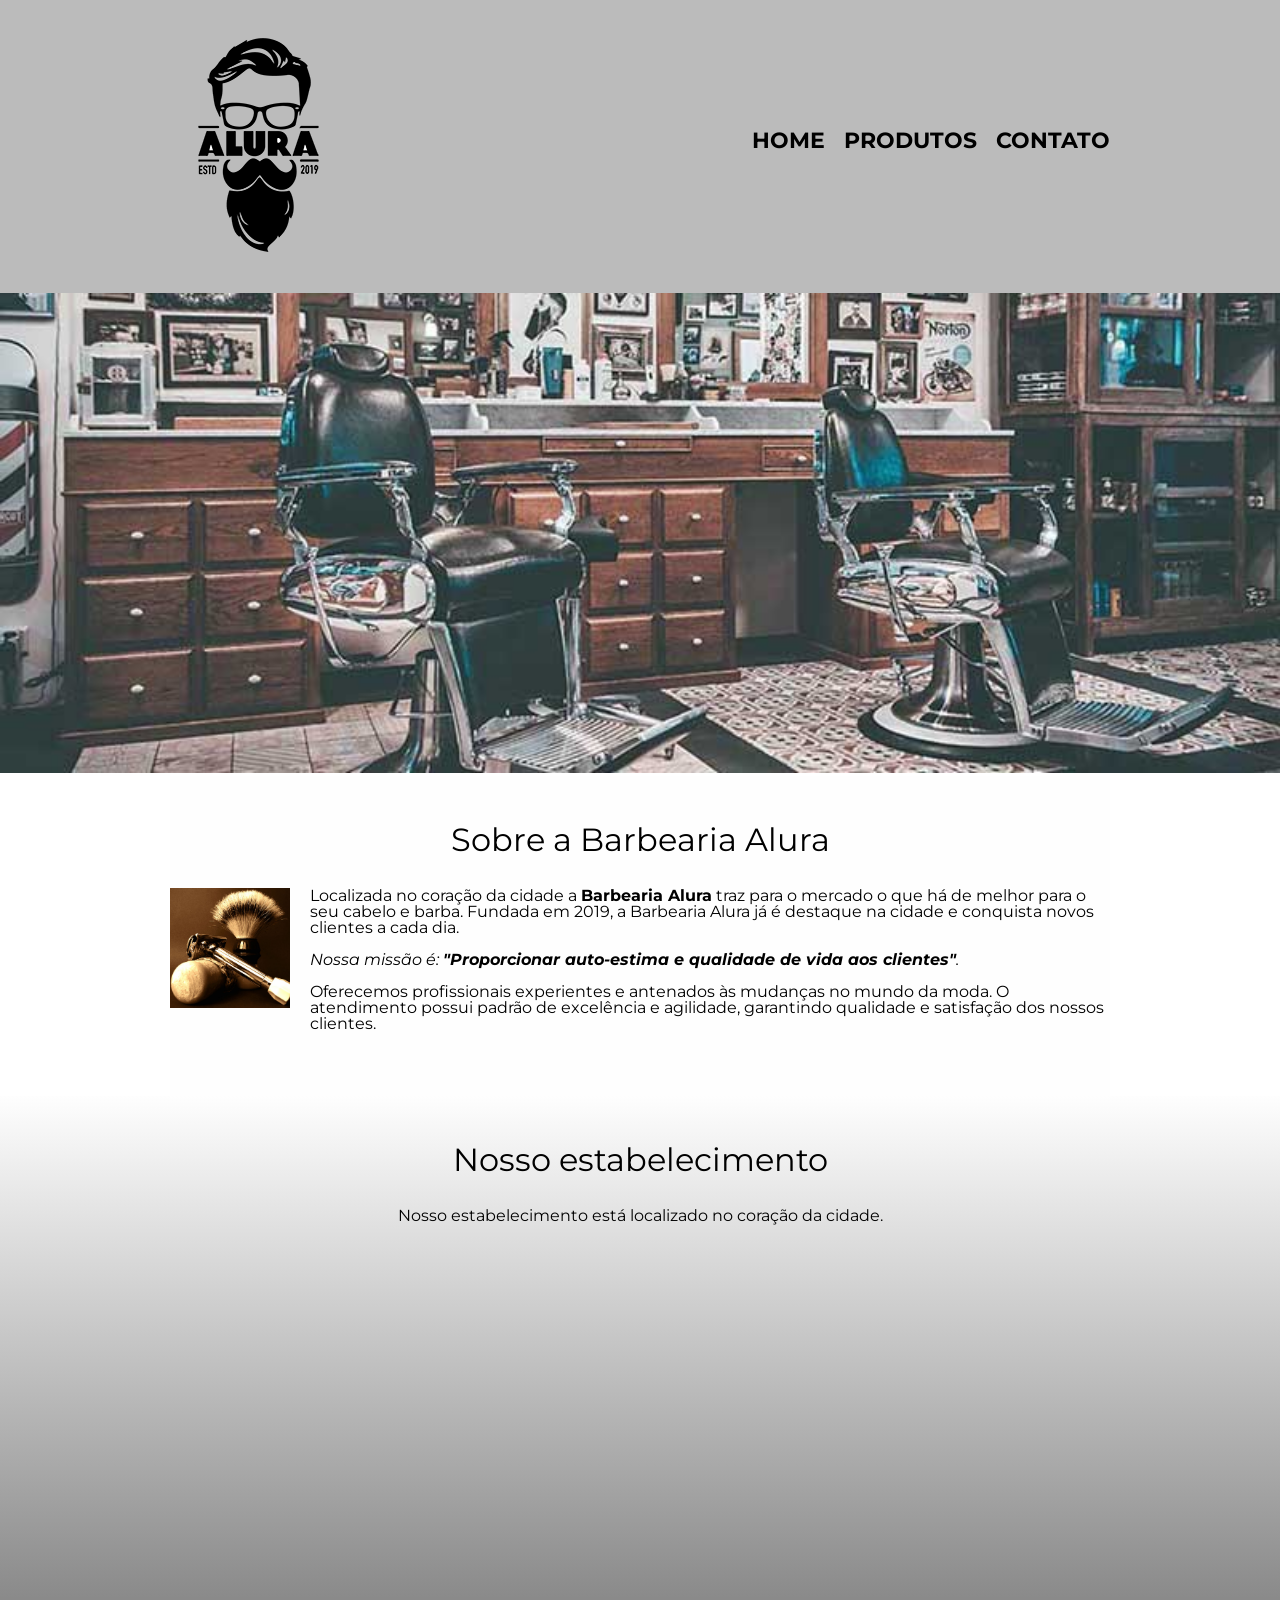
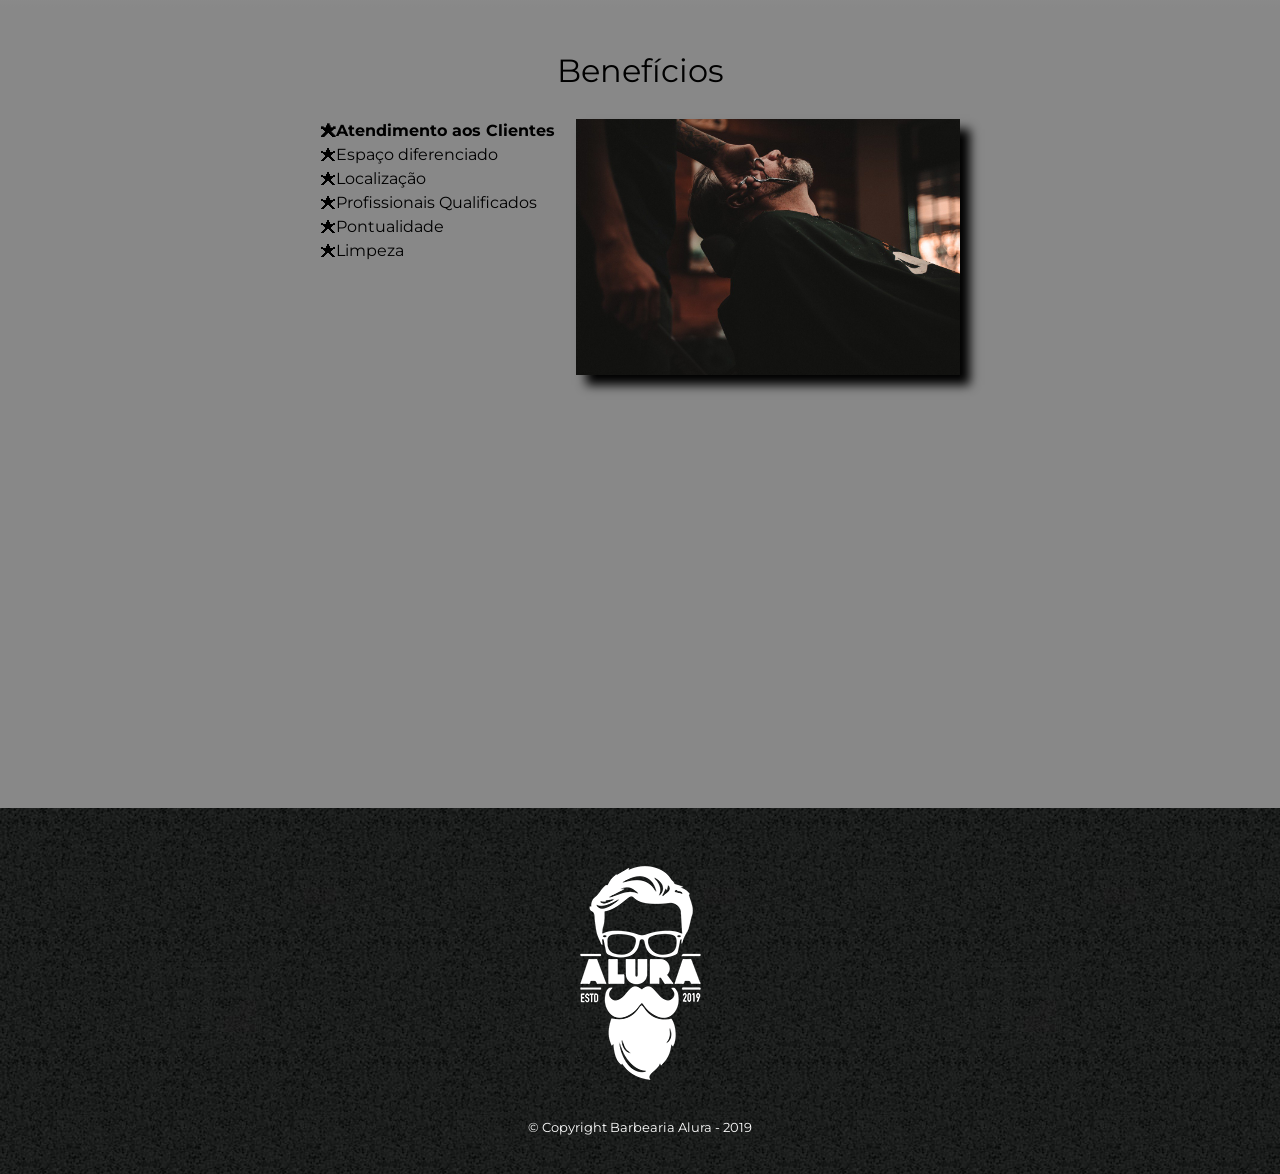
<file: index.html>
<!DOCTYPE html>
<html lang="pt-br">
	<head>
		<meta charset="UTF-8">
		<meta name="viewport" content="width=device-width">
		<title>Barbearia Alura</title>

		<link rel="stylesheet" href="reset.css">
		<link rel="stylesheet" href="style.css">
		<link href="https://fonts.googleapis.com/css?family=Montserrat&display=swap" rel="stylesheet">
	</head>

	<body>
		<header>
			<div class="caixa">
				<h1><img src="logo.png"></h1>

				<nav>
					<ul>
						<li><a href="index.html">Home</a></li>
						<li><a href="produtos.html">Produtos</a></li>
						<li><a href="contato.html">Contato</a></li>
					</ul>
				</nav>
			</div>
		</header>

		<img class="banner" src="banner.jpg">

		<main>
			<section class="principal">
				<h2 class="titulo-principal">Sobre a Barbearia Alura</h2>

				<img class="utensilios" src="utensilios.jpg" alt="Utensilios de um barbeiro.">
		 
				<p>Localizada no coração da cidade a <strong>Barbearia Alura</strong> traz para o mercado o que há de melhor para o seu cabelo e barba. Fundada em 2019, a Barbearia Alura já é destaque na cidade e conquista novos clientes a cada dia.</p>

				<p id="missao"><em>Nossa missão é: <strong>"Proporcionar auto-estima e qualidade de vida aos clientes"</strong>.</em></p>

				<p>Oferecemos profissionais experientes e antenados às mudanças no mundo da moda. O atendimento possui padrão de excelência e agilidade, garantindo qualidade e satisfação dos nossos clientes.</p>
			</section>

			<section class="mapa">
				<h3 class="titulo-principal">Nosso estabelecimento</h3>
				<p>Nosso estabelecimento está localizado no coração da cidade.</p>

				<div class="mapa-conteudo">
					<iframe src="https://www.google.com/maps/embed?pb=!1m18!1m12!1m3!1d3656.4483278365396!2d-46.63466568562861!3d-23.588249068469487!2m3!1f0!2f0!3f0!3m2!1i1024!2i768!4f13.1!3m3!1m2!1s0x94ce5a2b2ed7f3a1%3A0xab35da2f5ca62674!2sCaelum!5e0!3m2!1spt-BR!2sbr!4v1568814489656!5m2!1spt-BR!2sbr" width="100%" height="300" frameborder="0" style="border:0;" allowfullscreen=""></iframe>
				</div>
			</section>

			<section class="beneficios">
				<h3 class="titulo-principal">Benefícios</h3>

				<div class="conteudo-beneficios">
					<ul class="lista-beneficios">
						<li class="itens">Atendimento aos Clientes</li>
						<li class="itens">Espaço diferenciado</li>
						<li class="itens">Localização</li>
						<li class="itens">Profissionais Qualificados</li>
						<li class="itens">Pontualidade</li>
						<li class="itens">Limpeza</li>
					</ul><img src="beneficios.jpg" class="imagem-beneficios">
				</div>

				<div class="video">
					<iframe width="100%" height="315" src="https://www.youtube.com/embed/wcVVXUV0YUY" frameborder="0" allow="accelerometer; autoplay; encrypted-media; gyroscope; picture-in-picture" allowfullscreen></iframe>
				</div>
			</section>
		</main>

		<footer>
			<img src="logo-branco.png">
			<p class="copyright">&copy; Copyright Barbearia Alura - 2019</p>
		</footer>
	</body>
</html>
</file>
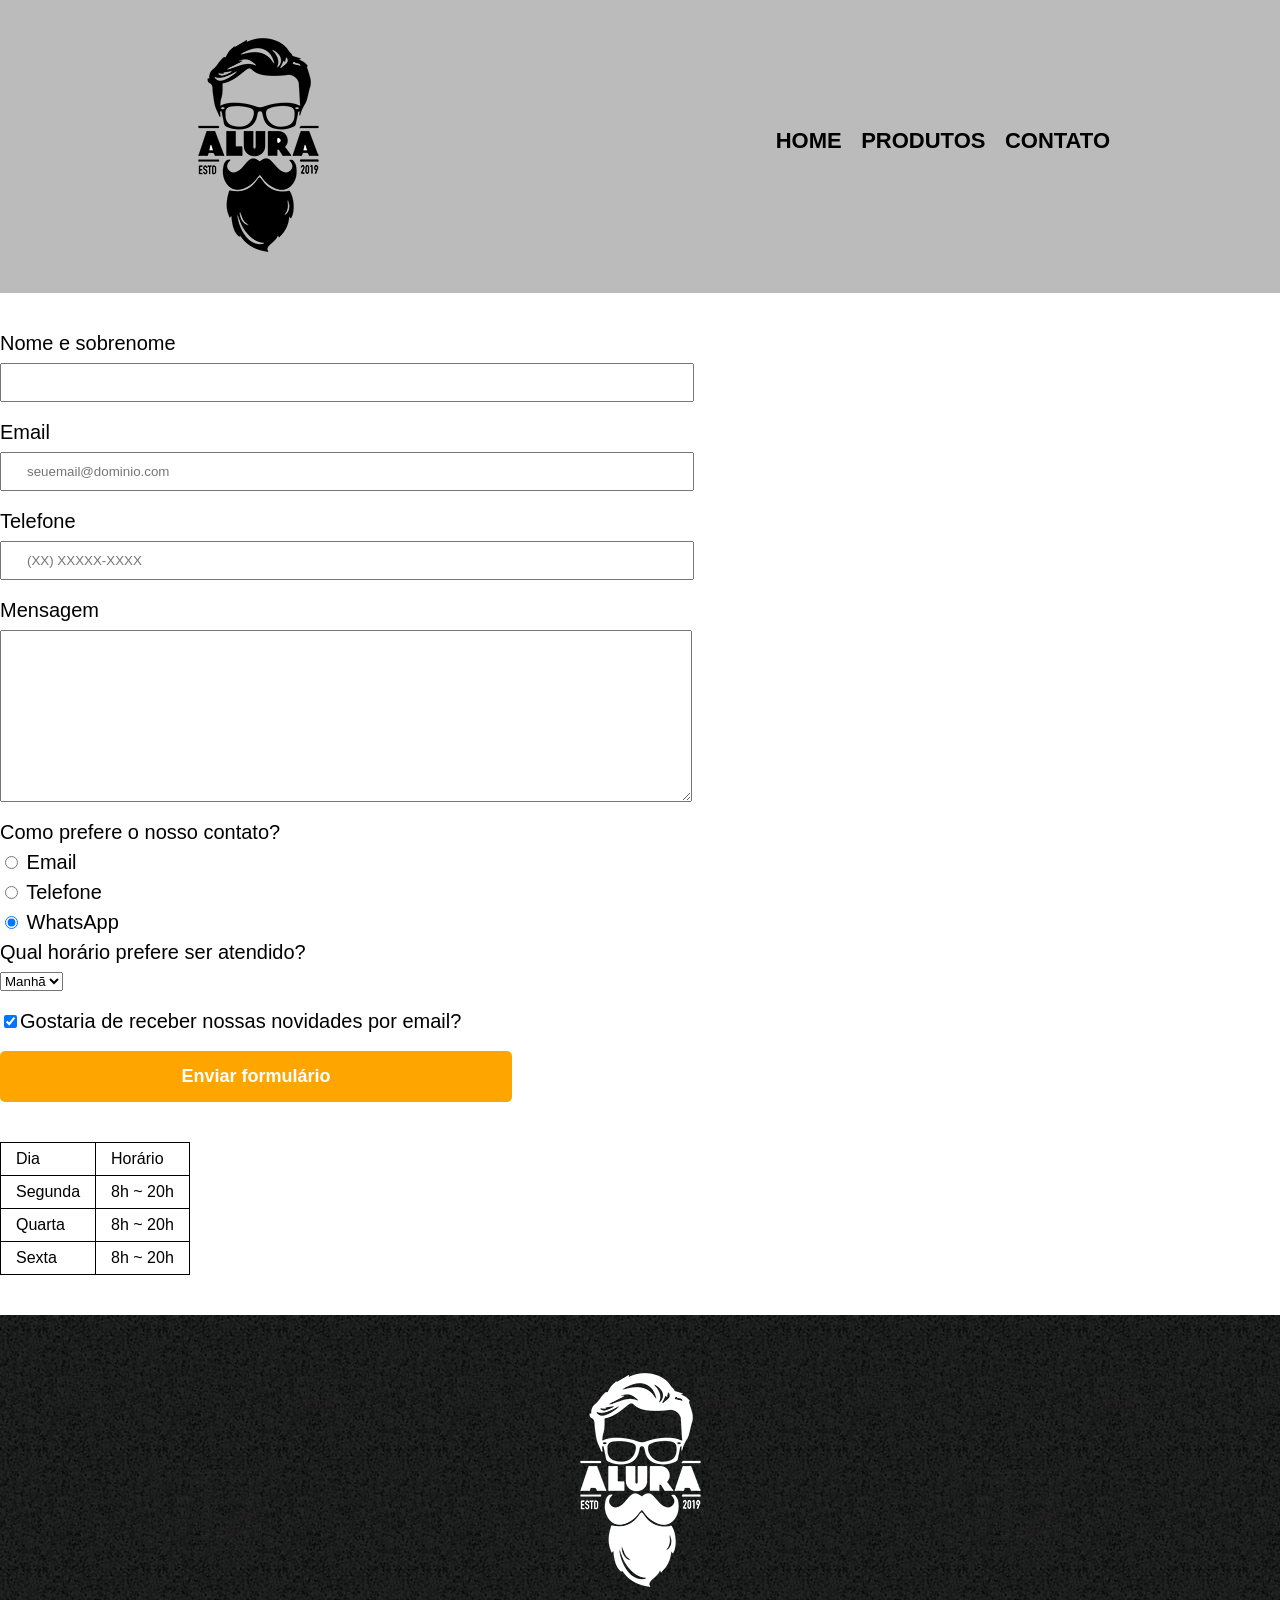
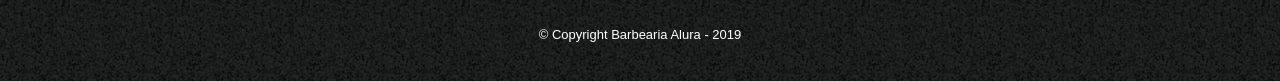
<file: contato.html>
<!DOCTYPE html>
<html>
	<head>
		<meta charset="UTF-8">
		<title>Contato - Barbearia Alura</title>

		<link rel="stylesheet" href="reset.css">
		<link rel="stylesheet" href="style.css">
	</head>
	<body>
		<header>
			<div class="caixa">
				<h1><img src="logo.png" alt="Logo da Barbearia Alura"></h1>

				<nav>
					<ul>
						<li><a href="index.html">Home</a></li>
						<li><a href="produtos.html">Produtos</a></li>
						<li><a href="contato.html">Contato</a></li>
					</ul>
				</nav>
			</div>
		</header>

		<main>
			<form>
				<label for="nomesobrenome">Nome e sobrenome</label>
				<input type="text" id="nomesobrenome" class="input-padrao" required>

				<label for="email">Email</label>
				<input type="email" id="email" class="input-padrao" required placeholder="seuemail@dominio.com">

				<label for="telefone">Telefone</label>
				<input type="tel" id="telefone" class="input-padrao" required placeholder="(XX) XXXXX-XXXX">

				<label for="mensagem">Mensagem</label>
				<textarea cols="70" rows="10" id="mensagem" class="input-padrao" required></textarea>

				<fieldset>
					<legend>Como prefere o nosso contato?</legend>
					<label for="radio-email"><input type="radio" name="contato" value="email" id="radio-email"> Email</label>
					
					<label for="radio-telefone"><input type="radio" name="contato" value="telefone" id="radio-telefone"> Telefone</label>
					
					<label for="radio-whatsapp"><input type="radio" name="contato" value="whatsapp" id="radio-whatsapp" checked> WhatsApp</label>
				</fieldset>

				<fieldset>
					<legend>Qual horário prefere ser atendido?</legend>
					<select>
						<option>Manhã</option>
						<option>Tarde</option>
						<option>Noite</option>
					</select>
				</fieldset>

				<label class="checkbox"><input type="checkbox" checked>Gostaria de receber nossas novidades por email?</label>

				<input type="submit" value="Enviar formulário" class="enviar">
			</form>

			<table>
				<tr>
					<td>Dia</td>
					<td>Horário</td>
				</tr>
				<tr>
					<td>Segunda</td>
					<td>8h ~ 20h</td>
				</tr>
				<tr>
					<td>Quarta</td>
					<td>8h ~ 20h</td>
				</tr>
				<tr>
					<td>Sexta</td>
					<td>8h ~ 20h</td>
				</tr>
			</table>
		</main>

		<footer>
			<img src="logo-branco.png" alt="Logo da Barbearia Alura">
			<p class="copyright">&copy; Copyright Barbearia Alura - 2019</p>
		</footer>
	</body>
</html>
</file>
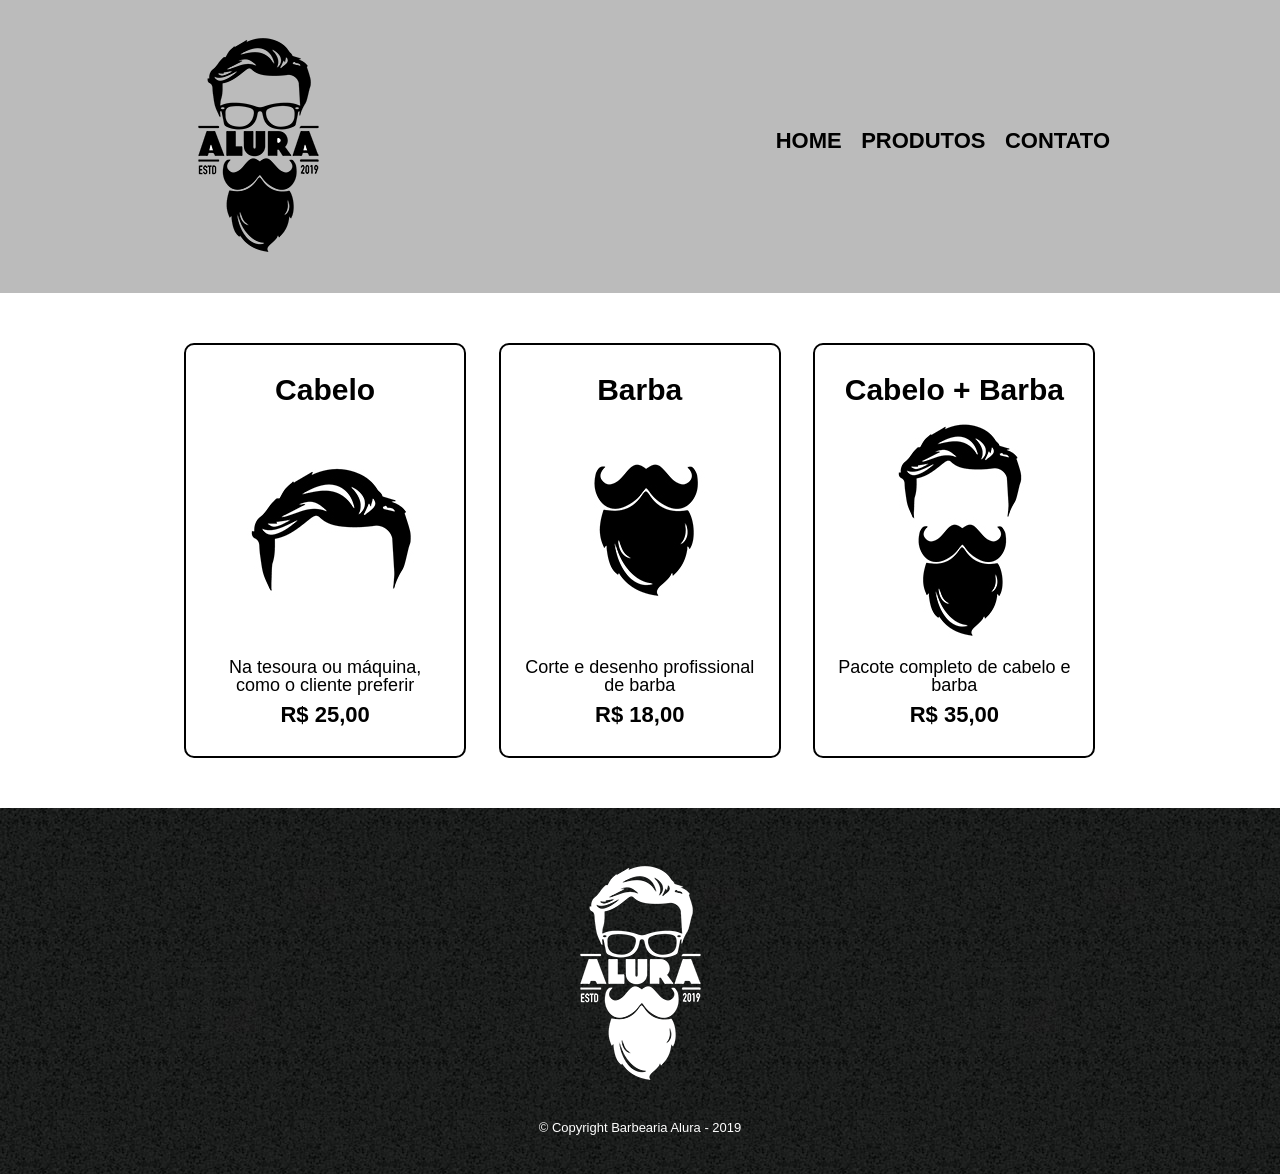
<file: produtos.html>
<!DOCTYPE html>
<html>
	<head>
		<meta charset="UTF-8">
		<title>Produtos - Barbearia Alura</title>

		<link rel="stylesheet" href="reset.css">
		<link rel="stylesheet" href="style.css">
	</head>
	<body>
		<header>
			<div class="caixa">
				<h1><img src="logo.png"></h1>

				<nav>
					<ul>
						<li><a href="index.html">Home</a></li>
						<li><a href="produtos.html">Produtos</a></li>
						<li><a href="contato.html">Contato</a></li>
					</ul>
				</nav>
			</div>
		</header>

		<main>
			<ul class="produtos">
				<li>
					<h2>Cabelo</h2>
					<img src="cabelo.jpg">
					<p class="produto-descricao">Na tesoura ou máquina, como o cliente preferir</p>
					<p class="produto-preco">R$ 25,00</p>
				</li>
				<li>
					<h2>Barba</h2>
					<img src="barba.jpg">
					<p class="produto-descricao">Corte e desenho profissional de barba</p>
					<p class="produto-preco">R$ 18,00</p>
				</li>
				<li>
					<h2>Cabelo + Barba</h2>
					<img src="cabelo+barba.jpg">
					<p class="produto-descricao">Pacote completo de cabelo e barba</p>
					<p class="produto-preco">R$ 35,00</p>
				</li>
			</ul>
		</main>

		<footer>
			<img src="logo-branco.png">
			<p class="copyright">&copy; Copyright Barbearia Alura - 2019</p>
		</footer>
	</body>
</html>
</file>
<file: style.css>
body {
	font-family: 'Montserrat', sans-serif;
}

header {
	background: #BBBBBB;
	padding: 20px 0;
}

.caixa {
	position: relative;
	width: 940px;
	margin: 0 auto;
}

nav {
	position: absolute;
	top: 110px;
	right: 0;
}

nav li {
	display: inline;
	margin: 0 0 0 15px;
}

nav a {
	text-transform: uppercase;
	color: #000000;
	font-weight: bold;
	font-size: 22px;
	text-decoration: none;
}

nav a:hover {
	color: #C78C19;
	text-decoration: underline;
}

.produtos {
	width: 940px;
	margin: 0 auto;
	padding: 50px 0;
}

.produtos li {
	display: inline-block;
	text-align: center;
	width: 30%;
	vertical-align: top;
	margin: 0 1.5%;
	padding: 30px 20px;
	box-sizing: border-box;
	border: 2px solid #000000;
	border-radius: 10px;
}

.produtos li:hover {
	border-color: #C78C19;
}

.produtos li:active {
	border-color: #088C19;	
}

.produtos li:hover h2 {
	font-size: 34px;
}

.produtos h2 {
	font-size: 30px;
	font-weight: bold;
}

.produto-descricao {
	font-size: 18px;
}

.produto-preco {
	font-size: 22px;
	font-weight: bold;
	margin-top: 10px;
}

footer {
	text-align: center;
	background: url("bg.jpg");
	padding: 40px 0;
}

.copyright {
	color: #FFFFFF;
	font-size: 13px;
	margin: 20px 0 0;
}

main {
	
}

form {
	margin: 40px 0;
}

form label, form legend {
	display:block;
	font-size: 20px;
	margin: 0 0 10px;
}

.input-padrao {
	display: block;
	margin: 0 0 20px;
	padding: 10px 25px;
	width: 50%;
}

.checkbox {
	margin: 20px 0;
}

.enviar {
	width:40%;
	padding: 15px 0;
	background: orange;
	color: white;
	font-weight: bold;
	font-size: 18px;
	border: none;
	border-radius: 5px;
	transition: 1s all;
	cursor: pointer;
}

.enviar:hover {
	background: darkorange;
	transform: scale(1.2);
}

table {
	margin: 20px 0 40px;
}

thead {
	background: #555555;
	color: white;
	font-weight: bold;
}

td, th {
	border: 1px solid #000000;
	padding: 8px 15px;
}


/* css da página inicial */
.banner {
	width:100%;
}

.titulo-principal {
	text-align: center;
	font-size: 2em;
	margin: 0 0 1em;
	clear: left;
}

.principal {
	padding: 3em 0;
	background: #FEFEFE;
	width: 940px;
	margin: 0 auto;
}

.principal p {
	margin: 0 0 1em;
}

.principal strong {
	font-weight: bold;
}

.principal em {
	font-style: italic;
}

.utensilios {
	width: 120px;
	float: left;
	margin: 0 20px 20px 0;
}

.mapa {
	padding: 3em 0;
	background: linear-gradient(#FEFEFE, #888888);
}

.mapa-conteudo {
	width: 940px;
	margin: 0 auto;
}

.mapa p {
	margin: 0 0 2em;
	text-align: center;
}

.beneficios {
	padding: 3em 0;
	background: #888888;
}

.conteudo-beneficios {
	width: 640px;
	margin: 0 auto;
}

.lista-beneficios {
	width: 40%;
	display: inline-block;
	vertical-align: top;
}

.itens {
	line-height: 1.5;
}

.itens:first-child {
	font-weight: bold;
}

.itens:before {
	content: "🟊";
}

.imagem-beneficios {
	width: 60%;
	opacity: 1;
	transition: 400ms;
	box-shadow: 10px 10px 10px 0 #000000;
}

.imagem-beneficios:hover {
	opacity: 0.3;
}

.video {
	width: 560px;
	margin: 2em auto;
}

@media screen and (max-width: 480px) {
	.caixa, .principal, .conteudo-beneficios, .mapa-conteudo, .video {
		width: auto;
	}

	h1 {
		text-align: center;
	}

	nav {
		position: static;
	}

	.lista-beneficios, .imagem-beneficios {
		width: 100%;
	}
}
</file>
